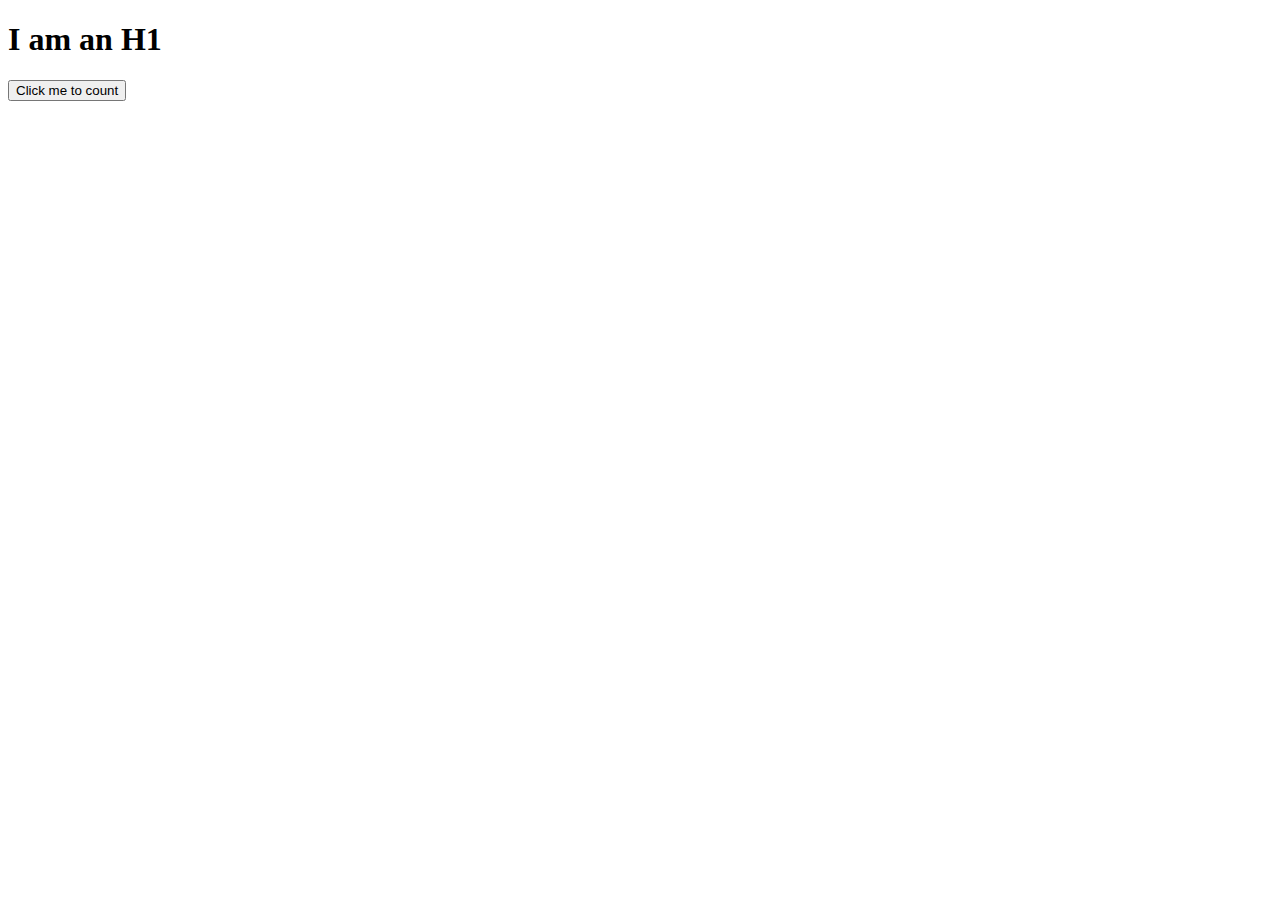
<file: foundations/javascript/index.html>
<!DOCTYPE html>
<html lang="en">
<head>
    <meta charset="UTF-8">
    <meta http-equiv="X-UA-Compatible" content="IE=edge">
    <meta name="viewport" content="width=device-width, initial-scale=1.0">
    <title>Js Code</title>
</head>
<body>
    <h1>I am an H1</h1>

    <button class="count" onclick='count'>Click me to count</button>





    <script src="app.js"></script>
</body>
</html>
</file>
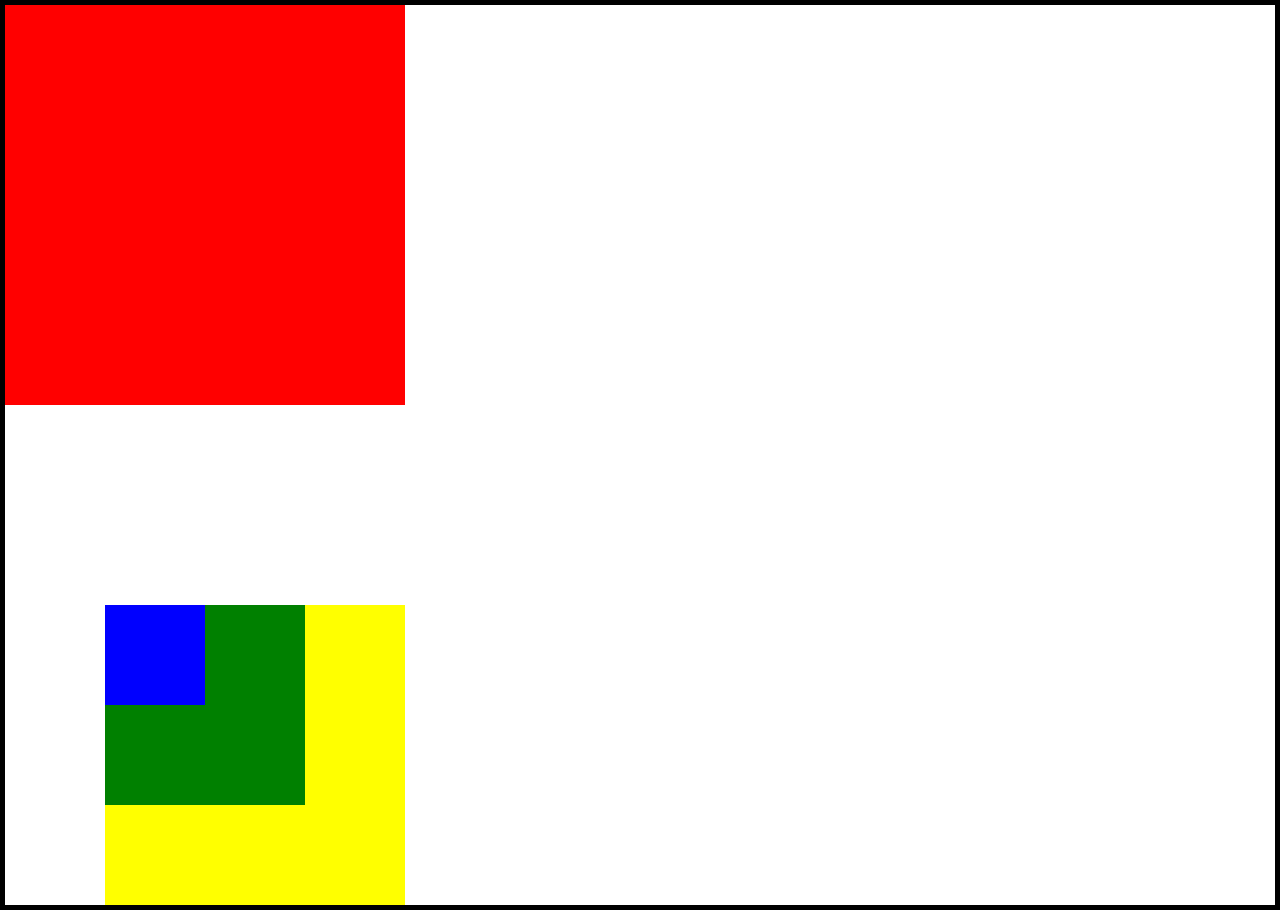
<file: foundations/css/CSSMocksExercise/index.html>
<!DOCTYPE html>
<html lang="en">
<head>
  <meta charset="UTF-8">
  <title>CSS Positioning Exercise</title>
  <link rel="stylesheet" href="style.css">
</head>
<body>
<!-- Don't change anything here! -->
<div class="one">
  <div class="two">
    <div class="three">
      <div class="four"></div>
    </div>
  </div>
</div>
</body>
</html>
</file>
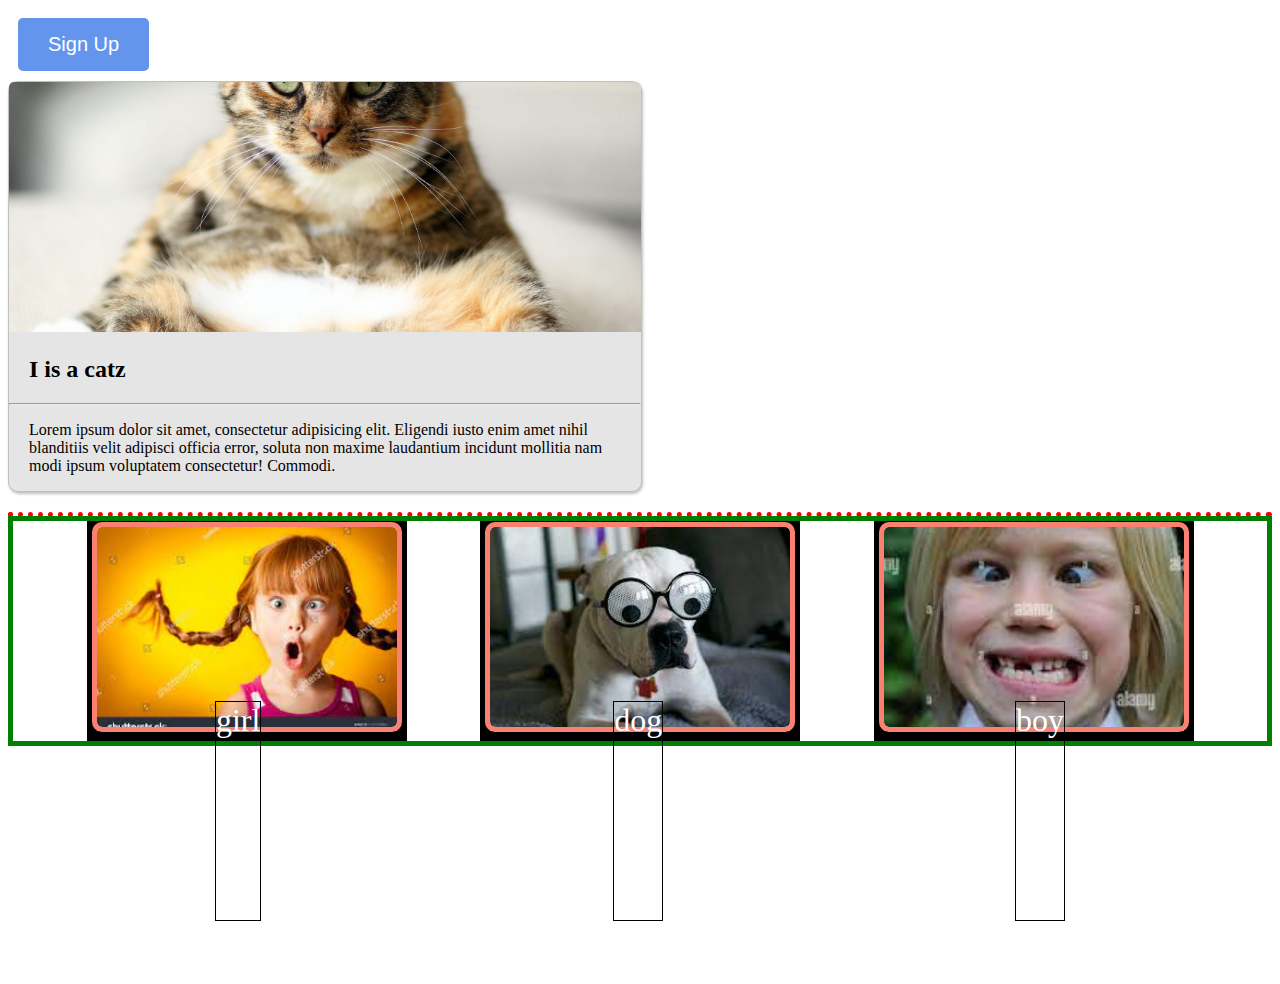
<file: foundations/css/CSSMocksExercise/part2.html>
<!DOCTYPE html>
<html lang="en">
<head>
    <meta charset="UTF-8">
    <meta http-equiv="X-UA-Compatible" content="IE=edge">
    <meta name="viewport" content="width=device-width, initial-scale=1.0">
    <!-- <link rel='stylesheet' href="part2.css"> -->
    <link rel='stylesheet' href="part2secondAttempt.css">
    <title>Document</title>
</head>
<body>
    <button>Sign Up</button>

    <div class="mock2">
        <img src="images/cat.png">
        <h2>I is a catz</h2>
        <hr>
        <p>Lorem ipsum dolor sit amet, consectetur adipisicing elit. Eligendi iusto enim amet nihil blanditiis velit adipisci officia error, soluta non maxime laudantium incidunt mollitia nam modi ipsum voluptatem consectetur! Commodi.</p>
    </div>

    <div class="mock3">
        <div class="image-container">
            <img src="images/girl.png">
        </div>

        <div class="image-container">
            <img src="images/dog.png">
        </div>


        <div class="image-container">
            <img src="images/crazy.png">
        </div>
    </div>
    <div class="text-container">
        <span class="text">girl</span>
        <span class="text">dog</span>
        <span class="text">boy</span>
    </div>




</body>
</html>
</file>
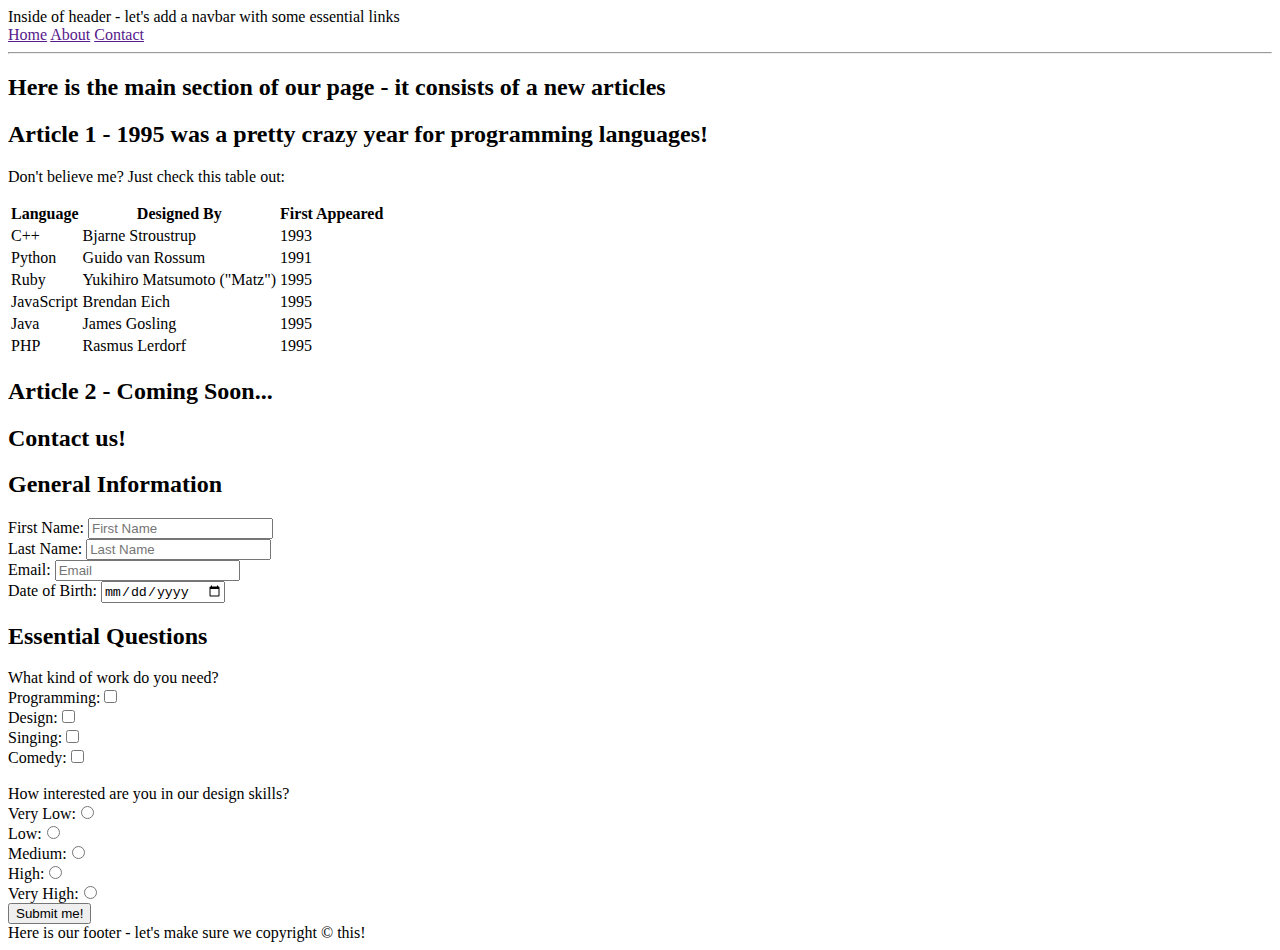
<file: foundations/html/project/secondHtmlProject.html>
<!DOCTYPE html>
<html lang="en">
    <head>
        <meta charset="UTF-8">
        <meta http-equiv="X-UA-Compatible" content="IE=edge">
        <meta name="viewport" content="width=device-width, initial-scale=1.0">
        <title>Mock Two</title>
    </head>
    <body>
        Inside of header - let's add a navbar with some essential links
        <br>
        <a href="">Home</a>
        <a href="">About</a>
        <a href="">Contact</a>

        <hr>

        <h2>Here is the main section of our page - it consists of a new articles</h2>
        <h2>Article 1 - 1995 was a pretty crazy year for programming languages!</h2>

        <p>Don't believe me? Just check this table out:</p>
        <table>
            <thead>
                <th>Language</th>
                <th>Designed By</th>
                <th>First Appeared</th>
            </thead>
            <tbody>
                <tr>
                    <td>C++</td>
                    <td>Bjarne Stroustrup</td>
                    <td>1993</td>
                </tr>
                <tr>
                    <td>Python</td>
                    <td>Guido van Rossum</td>
                    <td>1991</td>
                </tr>
                <tr>
                    <td>Ruby</td>
                    <td>Yukihiro Matsumoto ("Matz")</td>
                    <td>1995</td>
                </tr>
                <tr>
                    <td>JavaScript</td>
                    <td>Brendan Eich</td>
                    <td>1995</td>
                </tr>
                <tr>
                    <td>Java</td>
                    <td>James Gosling</td>
                    <td>1995</td>
                </tr>
                <tr>
                    <td>PHP</td>
                    <td>Rasmus Lerdorf</td>
                    <td>1995</td>
                </tr>
            </tbody>
        </table>

        <h2>Article 2 - Coming Soon...</h2>
        <h2>Contact us!</h2>
        <h2>General Information</h2>
        <form>
            <label>
                First Name:
                <input type="text" name="first-name" placeholder="First Name">
            </label>
            <br>
            <label>
                Last Name:
                <input type="text" name="last-name" placeholder="Last Name">
            </label>
            <br>
            <label>
                Email:
                <input type="email" name="email" placeholder="Email">
            </label>
            <br>
            <label>
                Date of Birth:
                <input type="date" name="dob">
            </label>
        </form>

        <h2>Essential Questions</h2>
        <form>
            What kind of work do you need?
            <br>
            <label>
                Programming:<input type="checkbox" name="type-work" value="programming">
            </label>
            <br>
            <label>
                Design:<input type="checkbox" name="work" value="design">
            </label>
            <br>
            <label>
                Singing:<input type="checkbox" name="work" value="singing">
            </label>
            <br>
            <label>
                Comedy:<input type="checkbox" name="work" value="comedy">
            </label>
            <br>
            <br>
            How interested are you in our design skills?
            <br>
            <label>
                Very Low:<input type="radio" name="interest" value="very-low">
            </label>
            <br>
            <label>
                Low:<input type="radio" name="interest" value="low">
            </label>
            <br>
            <label>
                Medium:<input type="radio" name="interest" value="medium">
            </label>
            <br>
            <label>
                High:<input type="radio" name="interest" value="high">
            </label>
            <br>
            <label>
                Very High:<input type="radio" name="interest" value="very-high">
            </label>
            <br>
            <button type="sub">Submit me!</button>
        </form>
        <footer>
            Here is our footer - let's make sure we copyright &copy; this!
        </footer>
    </body>
</html>
</file>
<file: foundations/css/CSSMocksExercise/style.css>
body {
  margin: 0;
  border: 5px solid black;
  height: 100vh;
  position: relative;
}

.one {
  width: 400px;
  height: 400px;
  background-color: red;
  position: absolute;
}

.two {
  width: 300px;
  height: 300px;
  background-color: yellow;
  position: absolute;
  /* top: 632px; */
  right: 0px;
  top: calc(100vh - 300px);

}

.three {
  width: 200px;
  height: 200px;
  background-color: green;
  /* position: absolute; */
  bottom: 300px;
}

.four {
  width: 100px;
  height: 100px;
  background-color: blue;
  /* position: absolute; */
  top: 0px;
  /* bottom: 432px; */
  right: 1592px;
}



/* For Ex 1:
.one {
  width: 400px;
  height: 400px;
  background-color: red;
}

.two {
  width: 300px;
  height: 300px;
  background-color: yellow;
  position: relative;
  top: 45px;
  left: 45px;
}

.three {
  width: 200px;
  height: 200px;
  background-color: green;
  position: relative;
  top: 45px;
  left: 45px;
}

.four {
  width: 100px;
  height: 100px;
  background-color: blue;
  position: relative;
  top: 45px;
  left: 45px;
} */



/* for Ex2 */
/* .one {
  width: 400px;
  height: 400px;
  background-color: red;
}

.two {
  width: 300px;
  height: 300px;
  background-color: yellow;

}

.three {
  width: 200px;
  height: 200px;
  background-color: green;

}

.four {
  width: 100px;
  height: 100px;
  background-color: blue;
  position: relative;
  left: 1793px;
} */

/* Ex: 3
.one {
  width: 400px;
  height: 400px;
  background-color: red;
}

.two {
  width: 300px;
  height: 300px;
  background-color: yellow;

}

.three {
  width: 200px;
  height: 200px;
  background-color: green;
  position: relative;
  top:200px;
  left:400px;

}

.four {
  width: 100px;
  height: 100px;
  background-color: blue;
  position: relative;
  top:100px;
} */

/* Ex: 4
body {
  margin: 0;
  border: 5px solid black;
  height: 100vh;
  position: relative;
}

.one {
  width: 400px;
  height: 400px;
  background-color: red;
}

.two {
  width: 300px;
  height: 300px;
  background-color: yellow;
  position: relative;
  top: 100px;
  left: 100px;
}

.three {
  width: 200px;
  height: 200px;
  background-color: green;
  position: relative;
  bottom: 100px;
  right: 100px;
}

.four {
  width: 100px;
  height: 100px;
  background-color: blue;
  position: relative;
  top: 100px;
  left: 100px;;
} */

/* Ex: 5
body {
  margin: 0;
  border: 5px solid black;
  height: 100vh;
  position: relative;
}

.one {
  width: 400px;
  height: 400px;
  background-color: red;
}

.two {
  width: 300px;
  height: 300px;
  background-color: yellow;
  position: relative;
  top: 632px;
  left: 1592px;
}

.three {
  width: 200px;
  height: 200px;
  background-color: green;
  position: relative;
  bottom: 200px;
}

.four {
  width: 100px;
  height: 100px;
  background-color: blue;
  position: relative;
  bottom: 432px;
  right: 1592px;
} */
</file>
<file: foundations/css/CSSMocksExercise/part2.css>
h1 {
    background-color: pink;
}

button {
    background-color: cornflowerblue;
    border: 0;
    border-radius: 5px;
    color: white;
    font-size: 20px;
    padding: 15px 30px;
}

button:hover{
    background-color: rgb(66, 66, 167);
    cursor: pointer;
}

.mock2 {
    /* background-image: url("images/cat.png"); */
    background-color: rgb(230, 229, 229);
    /* background-size: contain; */
    border: 1px solid silver;
    border-radius: 10px;
    box-shadow: 1px 2px 3px silver;
    width: 50%;
}

.mock2 img {
    border-top-right-radius: 5px;
    border-top-left-radius: 5px;
    width: 100%;
}

.mock2 h2, p {
    padding: 0px 20px;
}

.mock3 {
    display: flex;
    width: 100%;
    margin: 40px;
}

.mock3 .image-container{
    display: flex;
    flex: 1;
    justify-content: center;
    position: relative;
    /* background-color: lime; */
    /* border: 10px solid red; */
    /* background-color: black; */
    /* opacity: 0.2; */
}

.mock3 img {
    outline: 10px solid salmon;
    border-radius: 6px;
    /* margin: 40px; */
    /* padding: 20px; */
    height: 250px;;
    width: 250px;
}

.mock3 img:hover + .text-container { 
    height: 250px;
    opacity: 1;
    top:0px;

}

.mock3 .text{
    color: white;
    opacity: 1;
    position: relative;
    bottom: 150px;
    left: 90px;
}

.mock3 .text-container {
    position: relative;
    right: 250px;
    height: 0px;
    width: 250px;
    top: 250px;
    transition: 1s;
    opacity: 0;
}

.text-background {
    background-color: black;
    display: block;
    position: relative;
    opacity: 0.5;
    width: 100%;
    height: 100%;

}
</file>
<file: foundations/css/CSSMocksExercise/part2secondAttempt.css>
button {
    background-color: cornflowerblue;
    border: 0;
    border-radius: 5px;
    color: white;
    font-size: 20px;
    padding: 15px 30px;
    margin: 10px;
}

button:hover{
    background-color: rgb(66, 66, 167);
    cursor: pointer;
}

.mock2 {
    /* background-image: url("images/cat.png"); */
    background-color: rgb(230, 229, 229);
    /* background-size: contain; */
    border: 1px solid silver;
    border-radius: 10px;
    box-shadow: 1px 2px 3px silver;
    width: 50%;
}

.mock2 img {
    border-top-right-radius: 5px;
    border-top-left-radius: 5px;
    height: 250px;
    width: 100%;
    object-fit: cover;
    object-position: center -200px ;
}

.mock2 h2, p {
    padding: 0px 20px;
}

.mock3{
    border: 5px dotted red;
    display: flex;
    justify-content: space-evenly;
    margin-top: 20px;
}

.mock3 .image-container{
    border: 10px solid black;
}

.mock3 img{
    outline: 5px solid salmon;
    border-radius: 5px;
    height: 200px;
    width: 300px;
    object-fit: cover;
    /* transition: 2s; */
}

 img:hover{
    outline: 5px solid cyan;
    /* position: relative; */
    /* bottom: 150px; */
    cursor: pointer;

}

.text-container{
    border: 5px solid green;
    display: flex;
    justify-content: space-evenly;
    position: relative;
    bottom: 230px;
    height: 220px;
    transition: 1s;
}

.text-container:hover > .text {
    
}

.text {
    font-size: 2rem;
    color: white;
    border: 1px solid black;
    margin: 0px 150px;
    position: relative;
    top: 180px;
    transition: 1s
}
</file>
